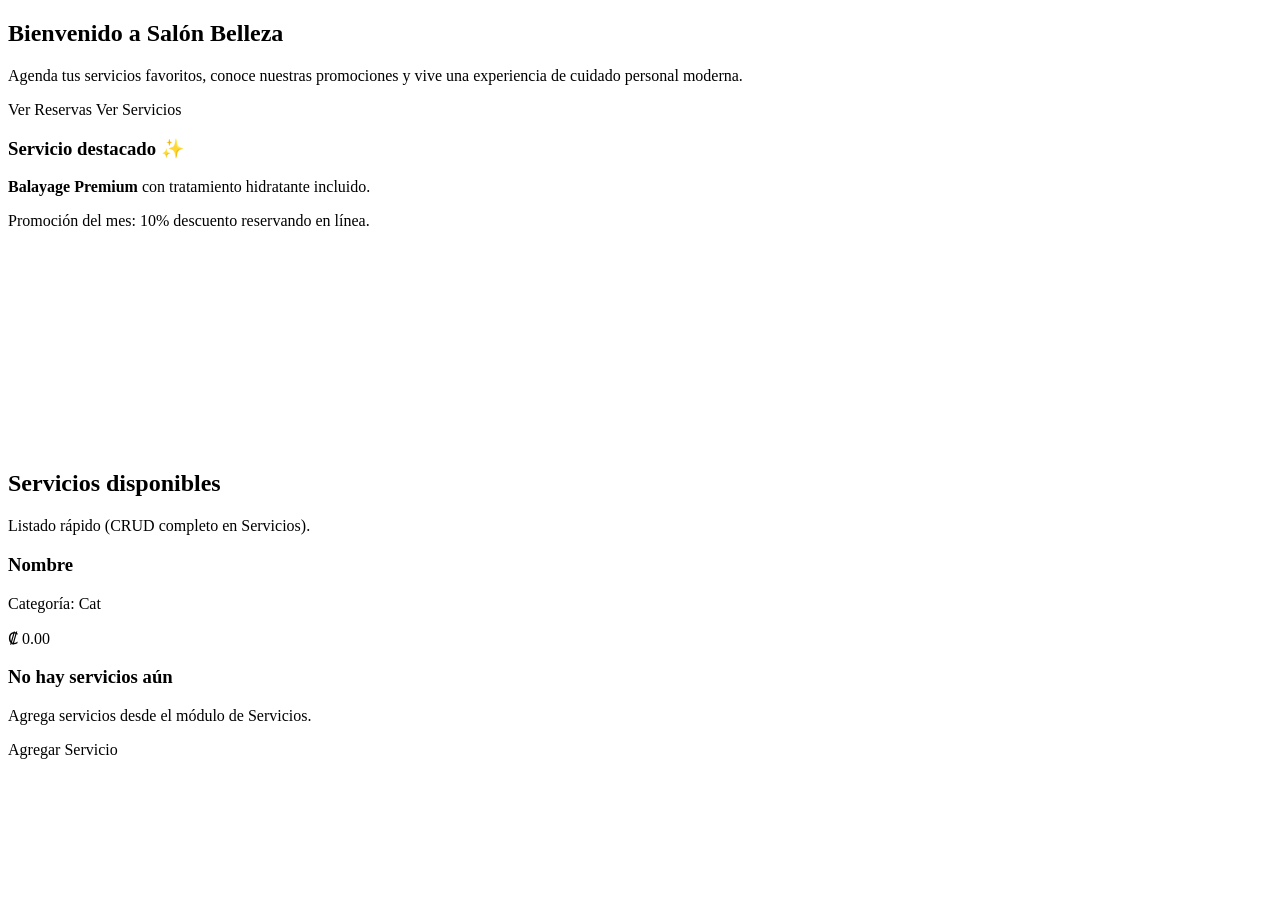
<file: Ejercico Practico 1/src/main/resources/templates/index.html>
<!DOCTYPE html>
<html xmlns:th="http://www.thymeleaf.org">
<head th:replace="fragments/head :: head('Inicio | Salón Belleza')"></head>
<body>

<div th:replace="fragments/navbar :: navbar"></div>

<main class="container">
  <section class="hero">
    <div class="hero-text">
      <h1>Bienvenido a <span class="accent">Salón Belleza</span></h1>
      <p>Agenda tus servicios favoritos, conoce nuestras promociones y vive una experiencia de cuidado personal moderna.</p>
      <div class="hero-actions">
        <a class="btn" th:href="@{/reservas}">Ver Reservas</a>
        <a class="btn btn-outline" th:href="@{/servicios}">Ver Servicios</a>
      </div>
    </div>

    <div class="hero-card">
      <h3>Servicio destacado ✨</h3>
      <p><strong>Balayage Premium</strong> con tratamiento hidratante incluido.</p>
      <p class="muted">Promoción del mes: 10% descuento reservando en línea.</p>

      <div class="video">
        <iframe width="100%" height="200"
                src="https://www.youtube.com/watch?v=XWo37TMcpn0&list=RDXWo37TMcpn0&start_radio=1"
                title="Video Promocional"
                frameborder="0"
                allow="accelerometer; autoplay; clipboard-write; encrypted-media; gyroscope; picture-in-picture; web-share"
                allowfullscreen>
        </iframe>
      </div>
    </div>
  </section>

  <section class="section">
    <div class="section-head">
      <h2>Servicios disponibles</h2>
      <p class="muted">Listado rápido (CRUD completo en Servicios).</p>
    </div>

    <div class="grid">
      <div class="card" th:each="s : ${servicios}">
        <h3 th:text="${s.nombre}">Nombre</h3>
        <p class="muted">
          Categoría: <span th:text="${s.categoria.nombre}">Cat</span>
        </p>
        <p class="price">₡ <span th:text="${s.precio}">0.00</span></p>
      </div>

      <div class="card" th:if="${#lists.isEmpty(servicios)}">
        <h3>No hay servicios aún</h3>
        <p class="muted">Agrega servicios desde el módulo de Servicios.</p>
        <a class="btn" th:href="@{/servicios/nuevo}">Agregar Servicio</a>
      </div>
    </div>
  </section>
</main>

<div th:replace="fragments/footer :: footer"></div>
</body>
</html>
</file>
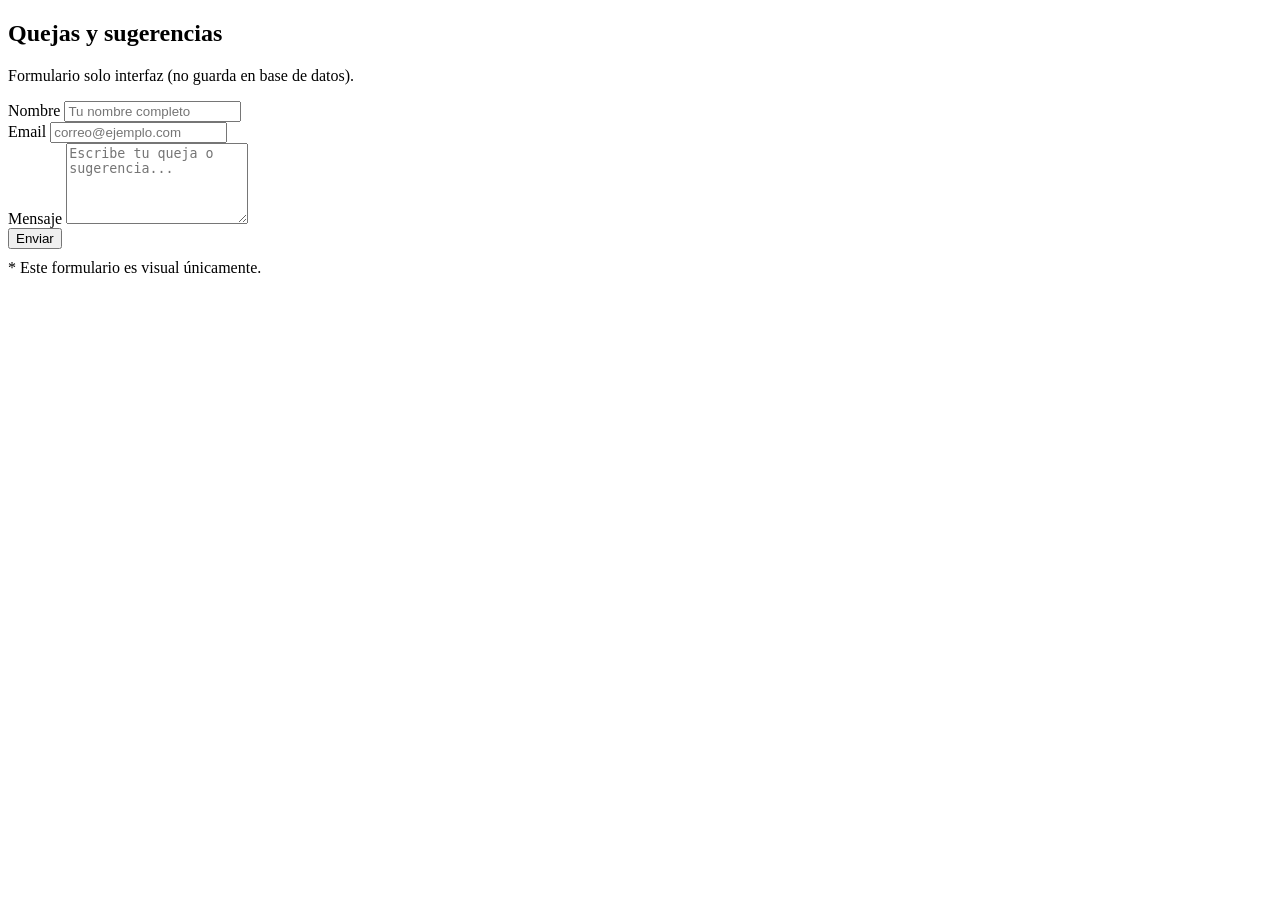
<file: Ejercico Practico 1/src/main/resources/templates/contacto.html>
<!DOCTYPE html>
<html xmlns:th="http://www.thymeleaf.org">
<head th:replace="fragments/head :: head('Contacto | Salón Belleza')"></head>
<body>

<div th:replace="fragments/navbar :: navbar"></div>

<main class="container">
  <section class="section">
    <div class="section-head">
      <h2>Quejas y sugerencias</h2>
      <p class="muted">Formulario solo interfaz (no guarda en base de datos).</p>
    </div>

    <div class="card">
      <form>
        <div class="form-row">
          <label>Nombre</label>
          <input type="text" placeholder="Tu nombre completo" required>
        </div>

        <div class="form-row">
          <label>Email</label>
          <input type="email" placeholder="correo@ejemplo.com" required>
        </div>

        <div class="form-row">
          <label>Mensaje</label>
          <textarea rows="5" placeholder="Escribe tu queja o sugerencia..." required></textarea>
        </div>

        <button class="btn" type="submit">Enviar</button>
        <p class="muted" style="margin-top:10px">* Este formulario es visual únicamente.</p>
      </form>
    </div>
  </section>
</main>

<div th:replace="fragments/footer :: footer"></div>
</body>
</html>
</file>
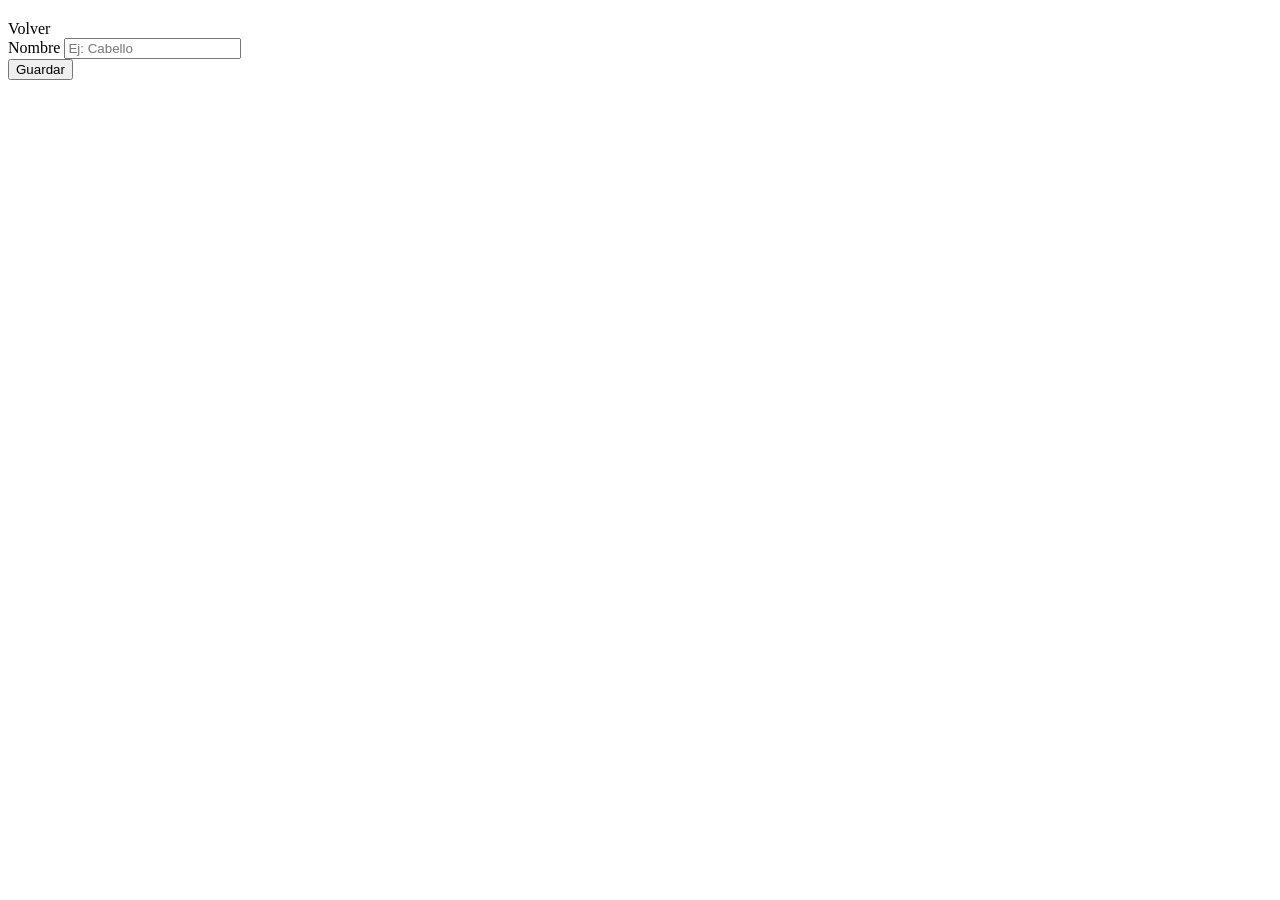
<file: Ejercico Practico 1/src/main/resources/templates/categorias/form.html>
<!DOCTYPE html>
<html xmlns:th="http://www.thymeleaf.org">
<head th:replace="fragments/head :: head('Formulario Categoría | Salón Belleza')"></head>
<body>

<div th:replace="fragments/navbar :: navbar"></div>

<main class="container">
  <section class="section">
    <div class="section-head">
      <h2 th:text="${categoria.id == null ? 'Nueva Categoría' : 'Editar Categoría'}"></h2>
      <a class="btn btn-outline" th:href="@{/categorias}">Volver</a>
    </div>

    <div class="card">
      <form th:action="@{/categorias/guardar}" method="post" th:object="${categoria}">
        <input type="hidden" th:field="*{id}">
        <div class="form-row">
          <label>Nombre</label>
          <input type="text" th:field="*{nombre}" placeholder="Ej: Cabello" required>
        </div>
        <button class="btn" type="submit">Guardar</button>
      </form>
    </div>
  </section>
</main>

<div th:replace="fragments/footer :: footer"></div>
</body>
</html>
</file>
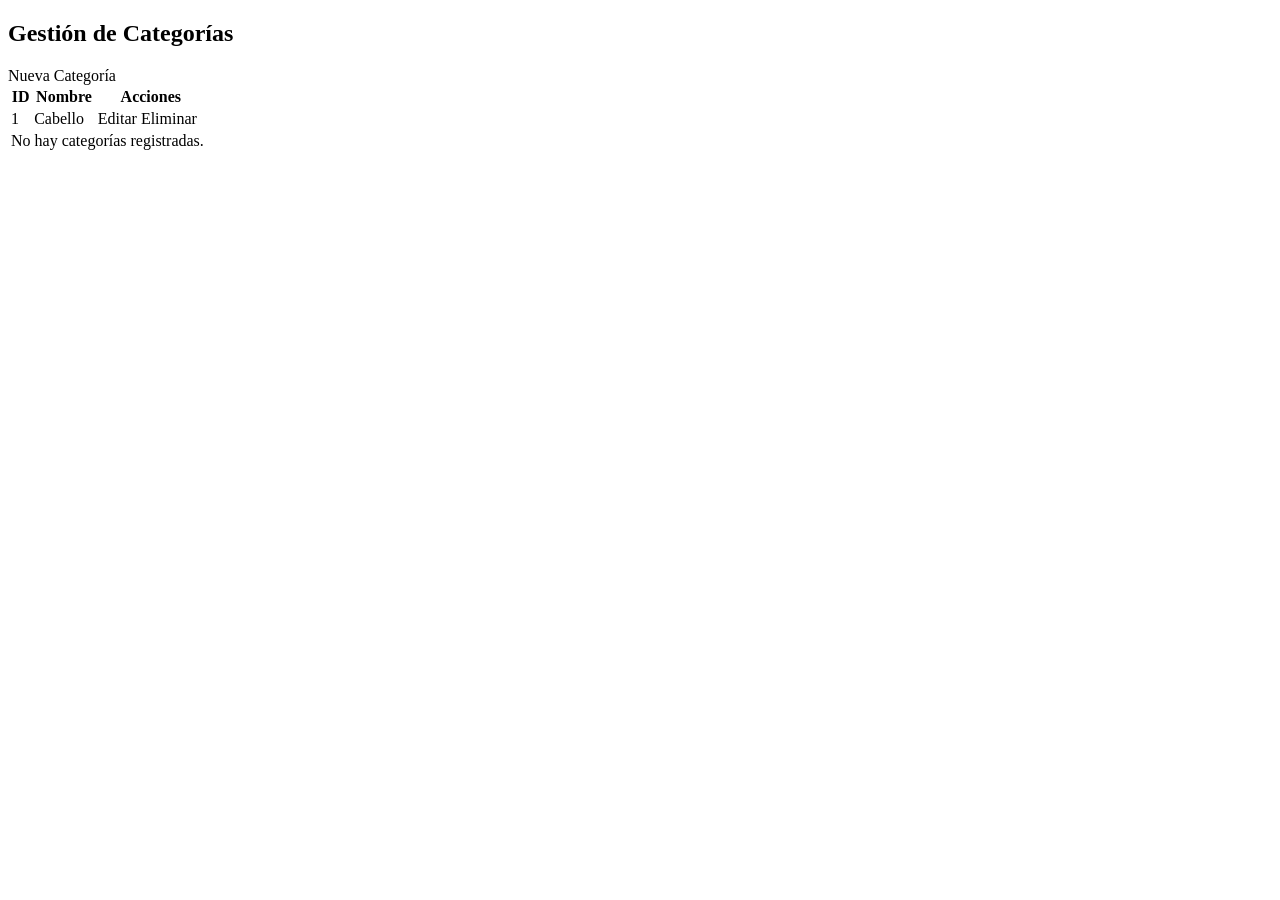
<file: Ejercico Practico 1/src/main/resources/templates/categorias/lista.html>
<!DOCTYPE html>
<html xmlns:th="http://www.thymeleaf.org">
<head th:replace="fragments/head :: head('Categorías | Salón Belleza')"></head>
<body>

<div th:replace="fragments/navbar :: navbar"></div>

<main class="container">
  <section class="section">
    <div class="section-head">
      <h2>Gestión de Categorías</h2>
      <a class="btn" th:href="@{/categorias/nueva}">Nueva Categoría</a>
    </div>

    <div class="card">
      <table class="table">
        <thead>
        <tr>
          <th>ID</th>
          <th>Nombre</th>
          <th>Acciones</th>
        </tr>
        </thead>
        <tbody>
        <tr th:each="c : ${categorias}">
          <td th:text="${c.id}">1</td>
          <td th:text="${c.nombre}">Cabello</td>
          <td class="actions">
            <a class="btn btn-sm" th:href="@{/categorias/editar/{id}(id=${c.id})}">Editar</a>
            <a class="btn btn-sm btn-danger" th:href="@{/categorias/eliminar/{id}(id=${c.id})}"
               onclick="return confirm('¿Eliminar categoría?')">Eliminar</a>
          </td>
        </tr>

        <tr th:if="${#lists.isEmpty(categorias)}">
          <td colspan="3" class="muted">No hay categorías registradas.</td>
        </tr>
        </tbody>
      </table>
    </div>
  </section>
</main>

<div th:replace="fragments/footer :: footer"></div>
</body>
</html>
</file>
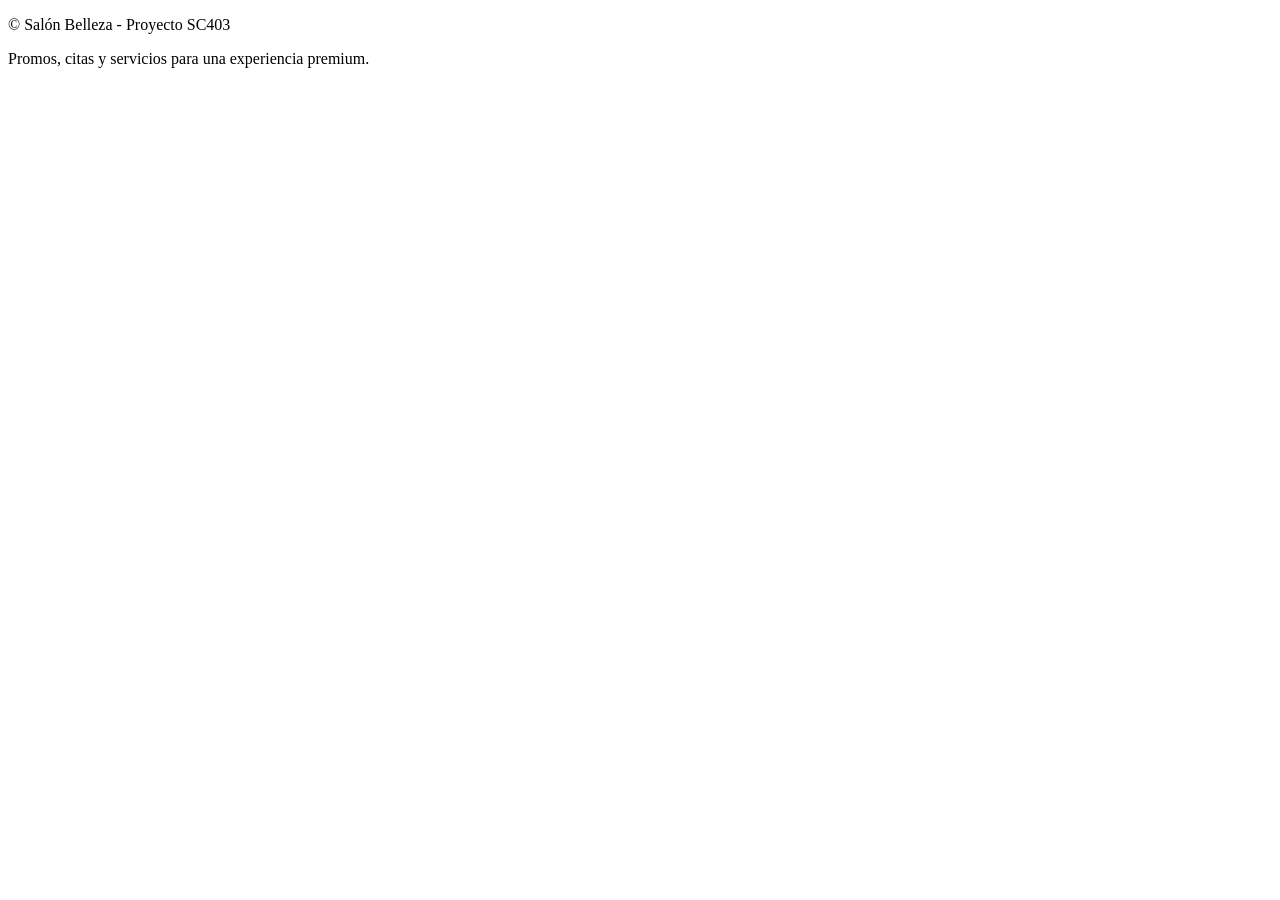
<file: Ejercico Practico 1/src/main/resources/templates/fragmentos/footer.html>
<!DOCTYPE html>
<html xmlns:th="http://www.thymeleaf.org">
<body th:fragment="footer">
<footer class="footer">
  <div class="container footer-row">
    <p>© <span th:text="${#dates.format(#dates.createNow(), 'yyyy')}"></span> Salón Belleza - Proyecto SC403</p>
    <p class="muted">Promos, citas y servicios para una experiencia premium.</p>
  </div>
</footer>
</body>
</html>
</file>
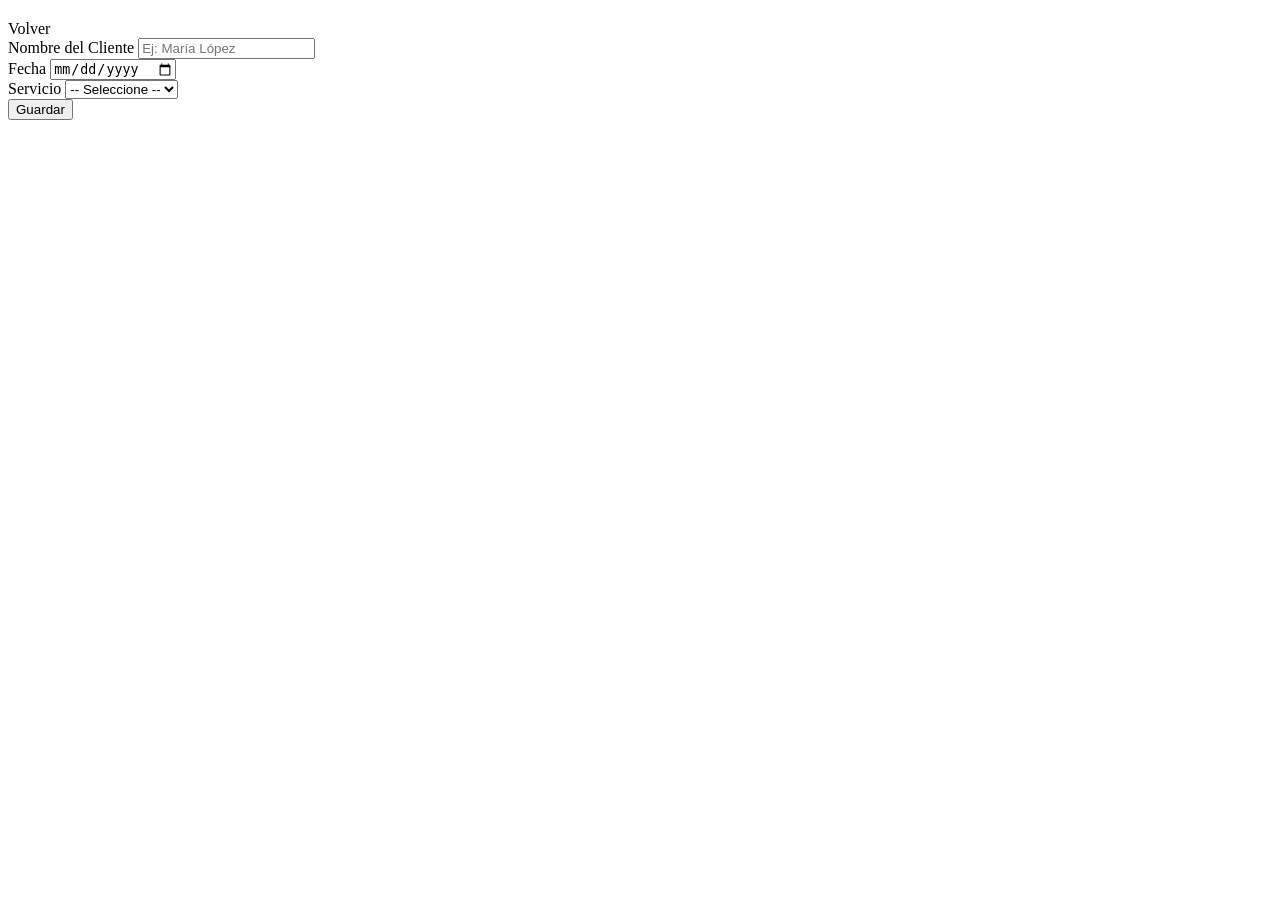
<file: Ejercico Practico 1/src/main/resources/templates/reservas/form.html>
<!DOCTYPE html>
<html xmlns:th="http://www.thymeleaf.org">
<head th:replace="fragments/head :: head('Formulario Reserva | Salón Belleza')"></head>
<body>

<div th:replace="fragments/navbar :: navbar"></div>

<main class="container">
  <section class="section">
    <div class="section-head">
      <h2 th:text="${reserva.id == null ? 'Nueva Reserva' : 'Editar Reserva'}"></h2>
      <a class="btn btn-outline" th:href="@{/reservas}">Volver</a>
    </div>

    <div class="card">
      <form th:action="@{/reservas/guardar}" method="post" th:object="${reserva}">
        <input type="hidden" th:field="*{id}">

        <div class="form-row">
          <label>Nombre del Cliente</label>
          <input type="text" th:field="*{nombreCliente}" placeholder="Ej: María López" required>
        </div>

        <div class="form-row">
          <label>Fecha</label>
          <input type="date" th:field="*{fecha}" required>
        </div>

        <div class="form-row">
          <label>Servicio</label>
          <select name="servicioId" required>
            <option value="">-- Seleccione --</option>
            <option th:each="s : ${servicios}"
                    th:value="${s.id}"
                    th:text="${s.nombre}"
                    th:selected="${servicioId != null and s.id == servicioId}">
            </option>
          </select>
        </div>

        <button class="btn" type="submit">Guardar</button>
      </form>
    </div>
  </section>
</main>

<div th:replace="fragments/footer :: footer"></div>
</body>
</html>
</file>
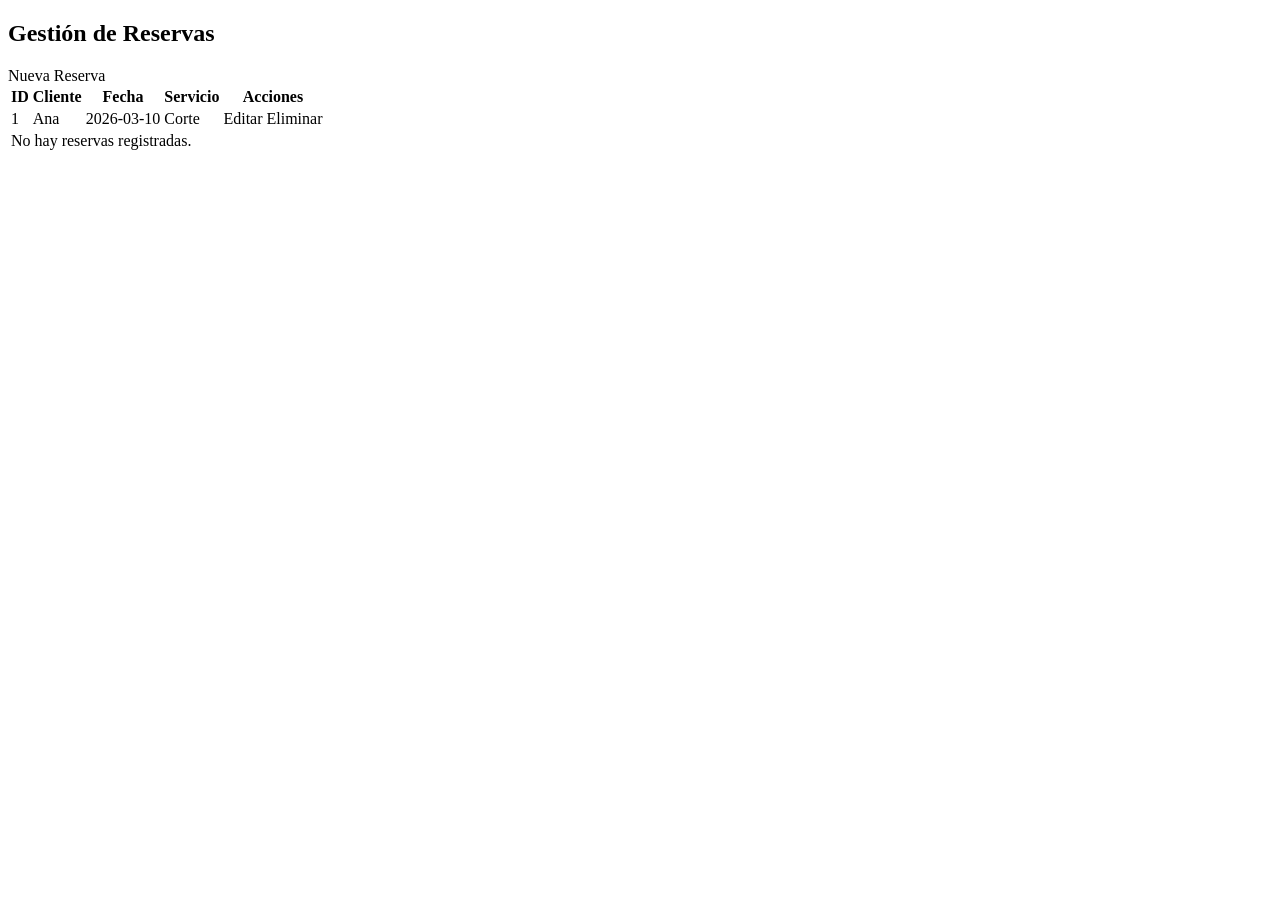
<file: Ejercico Practico 1/src/main/resources/templates/reservas/lista.html>
<!DOCTYPE html>
<html xmlns:th="http://www.thymeleaf.org">
<head th:replace="fragments/head :: head('Reservas | Salón Belleza')"></head>
<body>

<div th:replace="fragments/navbar :: navbar"></div>

<main class="container">
  <section class="section">
    <div class="section-head">
      <h2>Gestión de Reservas</h2>
      <a class="btn" th:href="@{/reservas/nueva}">Nueva Reserva</a>
    </div>

    <div class="card">
      <table class="table">
        <thead>
        <tr>
          <th>ID</th>
          <th>Cliente</th>
          <th>Fecha</th>
          <th>Servicio</th>
          <th>Acciones</th>
        </tr>
        </thead>
        <tbody>
        <tr th:each="r : ${reservas}">
          <td th:text="${r.id}">1</td>
          <td th:text="${r.nombreCliente}">Ana</td>
          <td th:text="${r.fecha}">2026-03-10</td>
          <td th:text="${r.servicio.nombre}">Corte</td>
          <td class="actions">
            <a class="btn btn-sm" th:href="@{/reservas/editar/{id}(id=${r.id})}">Editar</a>
            <a class="btn btn-sm btn-danger" th:href="@{/reservas/eliminar/{id}(id=${r.id})}"
               onclick="return confirm('¿Eliminar reserva?')">Eliminar</a>
          </td>
        </tr>

        <tr th:if="${#lists.isEmpty(reservas)}">
          <td colspan="5" class="muted">No hay reservas registradas.</td>
        </tr>
        </tbody>
      </table>
    </div>
  </section>
</main>

<div th:replace="fragments/footer :: footer"></div>
</body>
</html>
</file>
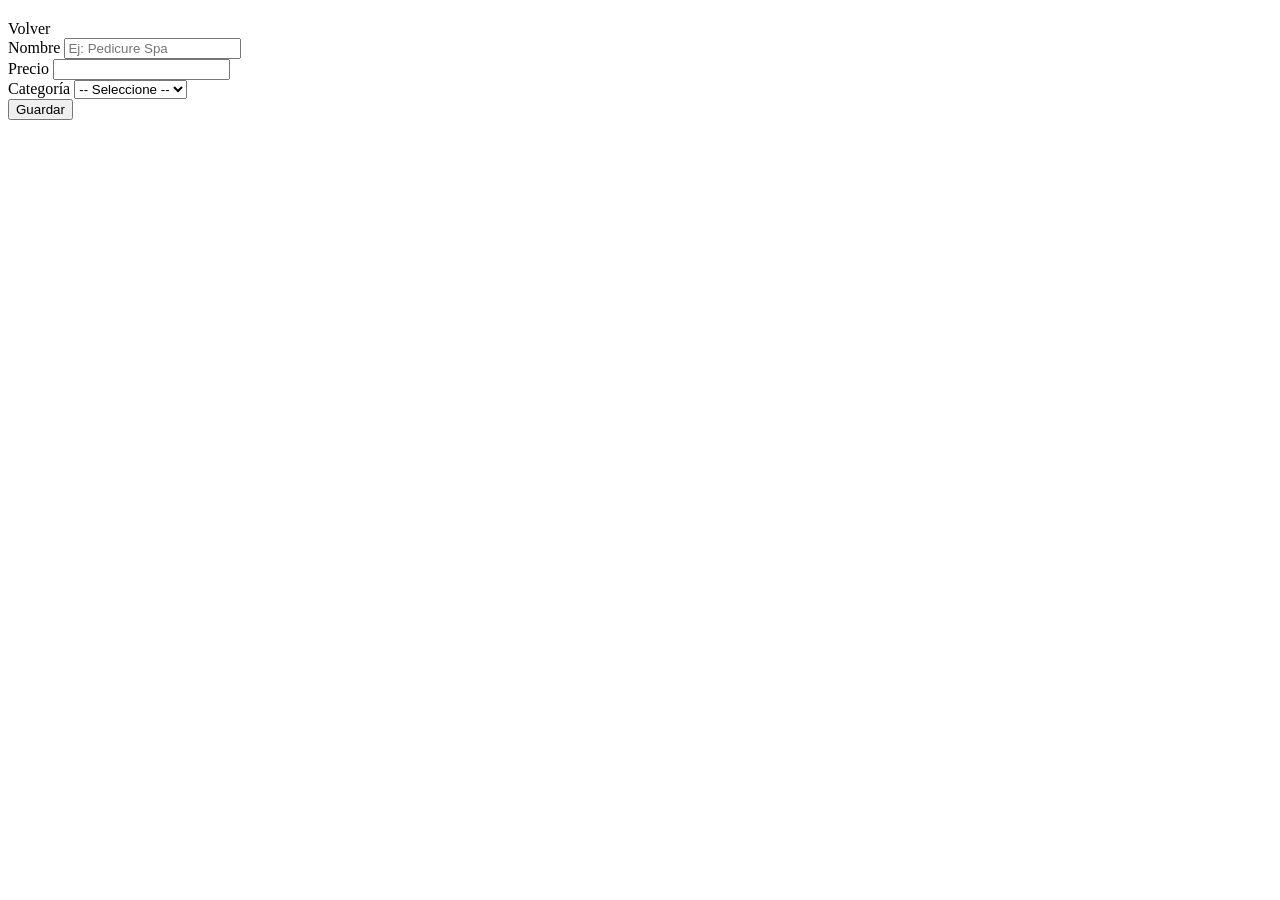
<file: Ejercico Practico 1/src/main/resources/templates/servicios/form.html>
<!DOCTYPE html>
<html xmlns:th="http://www.thymeleaf.org">
<head th:replace="fragments/head :: head('Formulario Servicio | Salón Belleza')"></head>
<body>

<div th:replace="fragments/navbar :: navbar"></div>

<main class="container">
  <section class="section">
    <div class="section-head">
      <h2 th:text="${servicio.id == null ? 'Nuevo Servicio' : 'Editar Servicio'}"></h2>
      <a class="btn btn-outline" th:href="@{/servicios}">Volver</a>
    </div>

    <div class="card">
      <form th:action="@{/servicios/guardar}" method="post" th:object="${servicio}">
        <input type="hidden" th:field="*{id}">

        <div class="form-row">
          <label>Nombre</label>
          <input type="text" th:field="*{nombre}" placeholder="Ej: Pedicure Spa" required>
        </div>

        <div class="form-row">
          <label>Precio</label>
          <input type="number" step="0.01" th:field="*{precio}" required>
        </div>

        <div class="form-row">
          <label>Categoría</label>
          <select name="categoriaId" required>
            <option value="">-- Seleccione --</option>
            <option th:each="c : ${categorias}"
                    th:value="${c.id}"
                    th:text="${c.nombre}"
                    th:selected="${categoriaId != null and c.id == categoriaId}">
            </option>
          </select>
        </div>

        <button class="btn" type="submit">Guardar</button>
      </form>
    </div>
  </section>
</main>

<div th:replace="fragments/footer :: footer"></div>
</body>
</html>
</file>
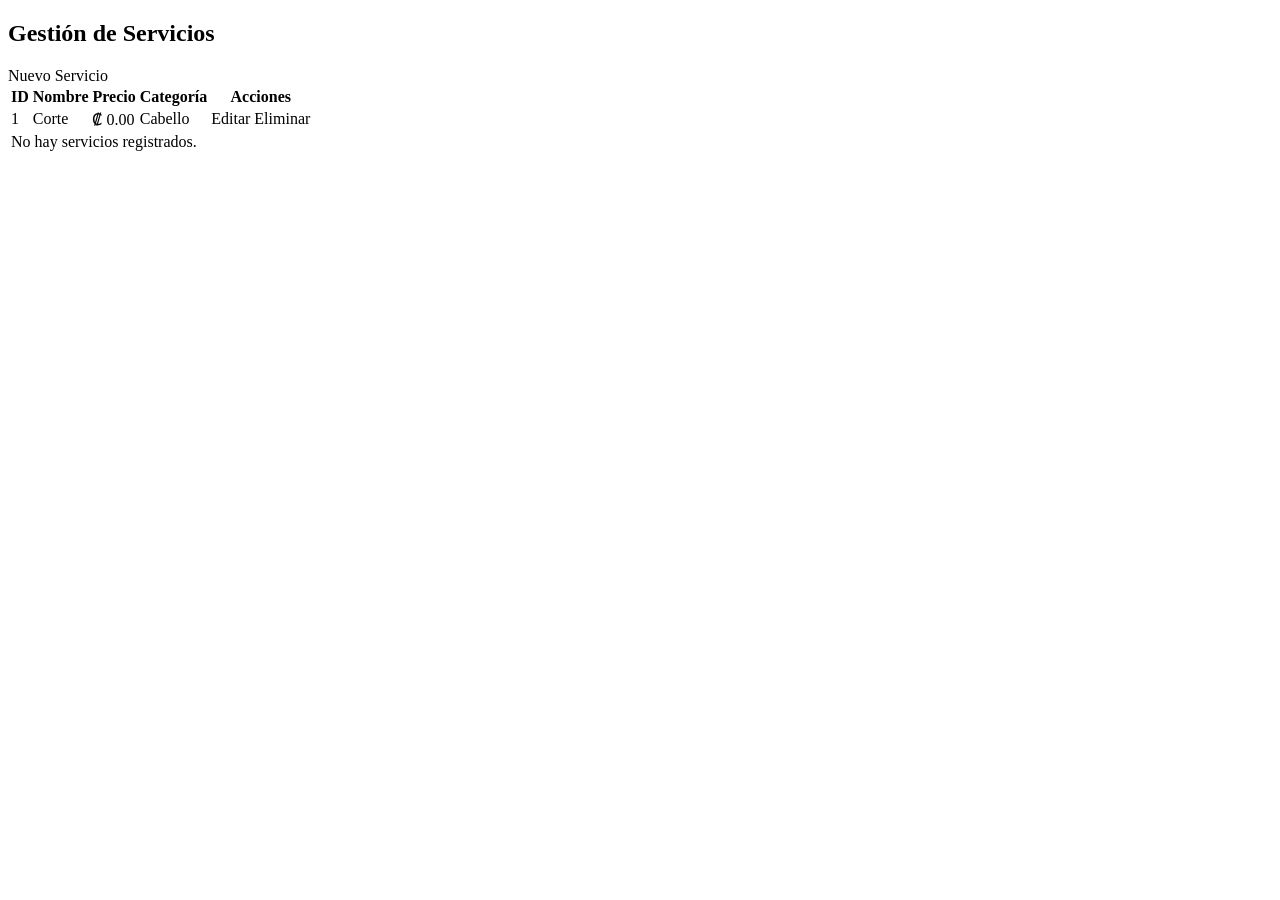
<file: Ejercico Practico 1/src/main/resources/templates/servicios/lista.html>
<!DOCTYPE html>
<html xmlns:th="http://www.thymeleaf.org">
<head th:replace="fragments/head :: head('Servicios | Salón Belleza')"></head>
<body>

<div th:replace="fragments/navbar :: navbar"></div>

<main class="container">
  <section class="section">
    <div class="section-head">
      <h2>Gestión de Servicios</h2>
      <a class="btn" th:href="@{/servicios/nuevo}">Nuevo Servicio</a>
    </div>

    <div class="card">
      <table class="table">
        <thead>
        <tr>
          <th>ID</th>
          <th>Nombre</th>
          <th>Precio</th>
          <th>Categoría</th>
          <th>Acciones</th>
        </tr>
        </thead>
        <tbody>
        <tr th:each="s : ${servicios}">
          <td th:text="${s.id}">1</td>
          <td th:text="${s.nombre}">Corte</td>
          <td>₡ <span th:text="${s.precio}">0.00</span></td>
          <td th:text="${s.categoria.nombre}">Cabello</td>
          <td class="actions">
            <a class="btn btn-sm" th:href="@{/servicios/editar/{id}(id=${s.id})}">Editar</a>
            <a class="btn btn-sm btn-danger" th:href="@{/servicios/eliminar/{id}(id=${s.id})}"
               onclick="return confirm('¿Eliminar servicio?')">Eliminar</a>
          </td>
        </tr>

        <tr th:if="${#lists.isEmpty(servicios)}">
          <td colspan="5" class="muted">No hay servicios registrados.</td>
        </tr>
        </tbody>
      </table>
    </div>
  </section>
</main>

<div th:replace="fragments/footer :: footer"></div>
</body>
</html>
</file>
